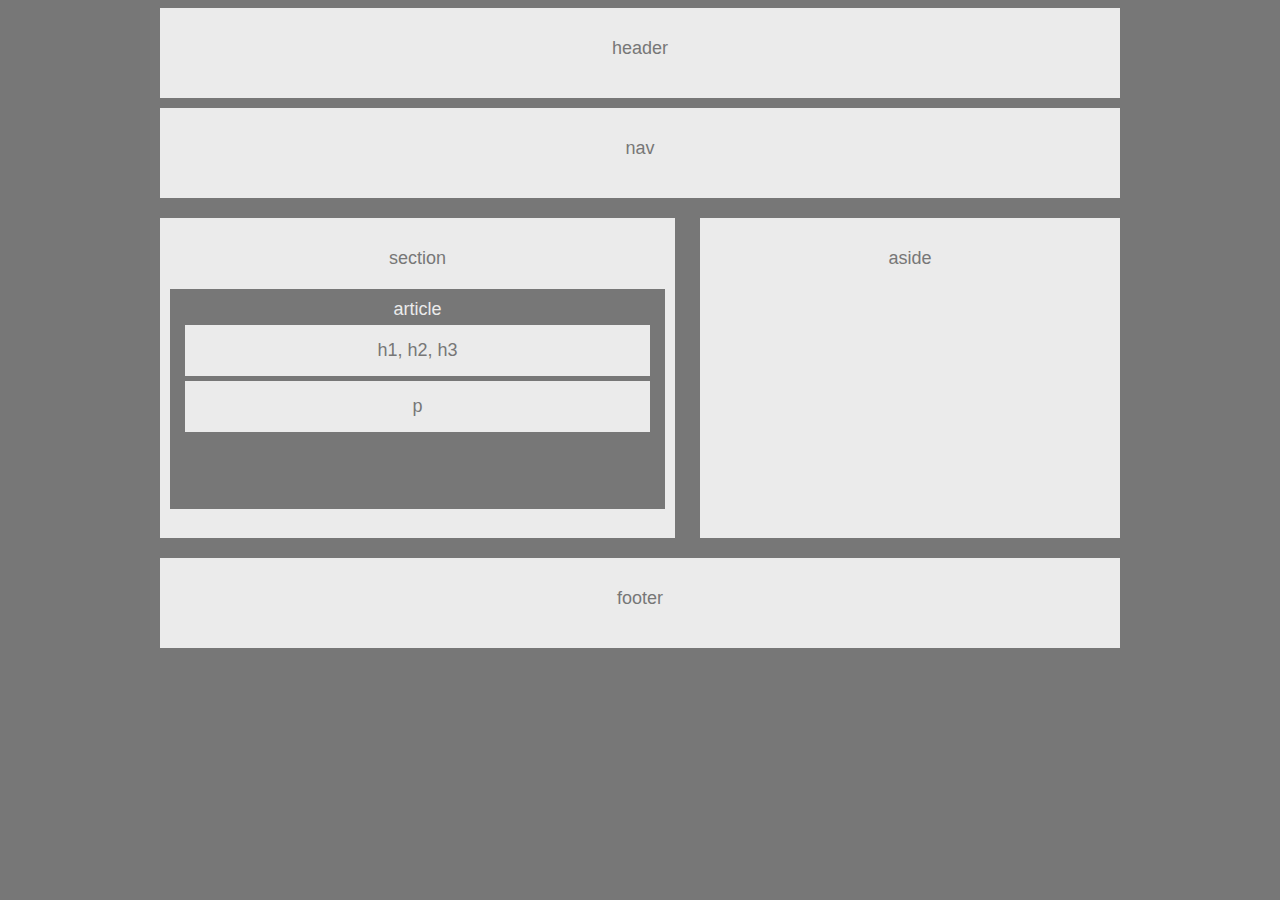
<file: easier-hw/index.html>
<!DOCTYPE html>
<html>
<head>
<title>Portfolio</title>
<meta name="viewport" content="width=device-width, initial-scale=1">
<link rel="stylesheet" href="../assets/css/style1.css">
<meta http-equiv="refresh" content="5;url=index.html"/>
</head>

<body>

<div class="container">
<header>
    <p>header</p>
</header>

<nav>
    <p>nav</p>
</nav>

<section>
    <p>section</p>
    <article>
        article
        <div>
            <p class="h">h1, h2, h3</p>
            <p class="p">p</p>
        </div>
    </article>
</section>

<aside><p>aside</p></aside>
<footer><p>footer</p></footer>

</div>
</body>
</html>
</file>
<file: assets/css/style1.css>
/*Body
* font-family: 'Arial', 'Helvetica Neue', Helvetica, sans-serif;
* color: '#777'
* background: '#777'
* width: '960px'
* font-size: '18px'
* Header, Nav, Section, Aside, and Footer
* background: '#ebebeb'
* Article
* color: '#ebebeb',
* background: '#777'
* h1 and p
* color: '#777',
* background: '#ebebeb'
3. The width of the section should be:
* section: 495px   */

body {
    font-family: 'Arial', 'Helvetica Neue', Helvetica, sans-serif;
    color: #777;
    font-size: 18px;
    background-color: #777;
}

.container {
    width: 960px; 
    margin:auto; 
}

header {
    background-color: #ebebeb;
    height: 70px;
    text-align: center;
    padding: 10px;
}

nav {
    background-color: #ebebeb;
    height: 70px;
    text-align: center;
    padding: 10px; 
    margin-top: 10px;
}

aside {
    background-color: #ebebeb;
    height: 300px;
    width: 400px;
    text-align: center;
    padding: 10px;
    float: right;
    margin-top: 20px;
}

section {
width: 495px;
height: 300px;
background-color: #ebebeb;
text-align: center;
padding: 10px;
float: left;
margin-top: 20px;
margin-bottom: 20px;
}

footer {
    background-color: #ebebeb;
    height: 70px;
    text-align: center;
    padding: 10px; 
    clear:both;    
}

article {
    background-color: #777;
    text-align: center;
    padding: 10px;
    color: #ebebeb;
    height: 200px;
}

p {
    background-color: #ebebeb;
    text-align: center;
    padding: 15px; 
    color: #777;
    margin: 5px;
}

h {
    background-color: #ebebeb;
    text-align: center;
    padding: 15px; 
}
</file>
